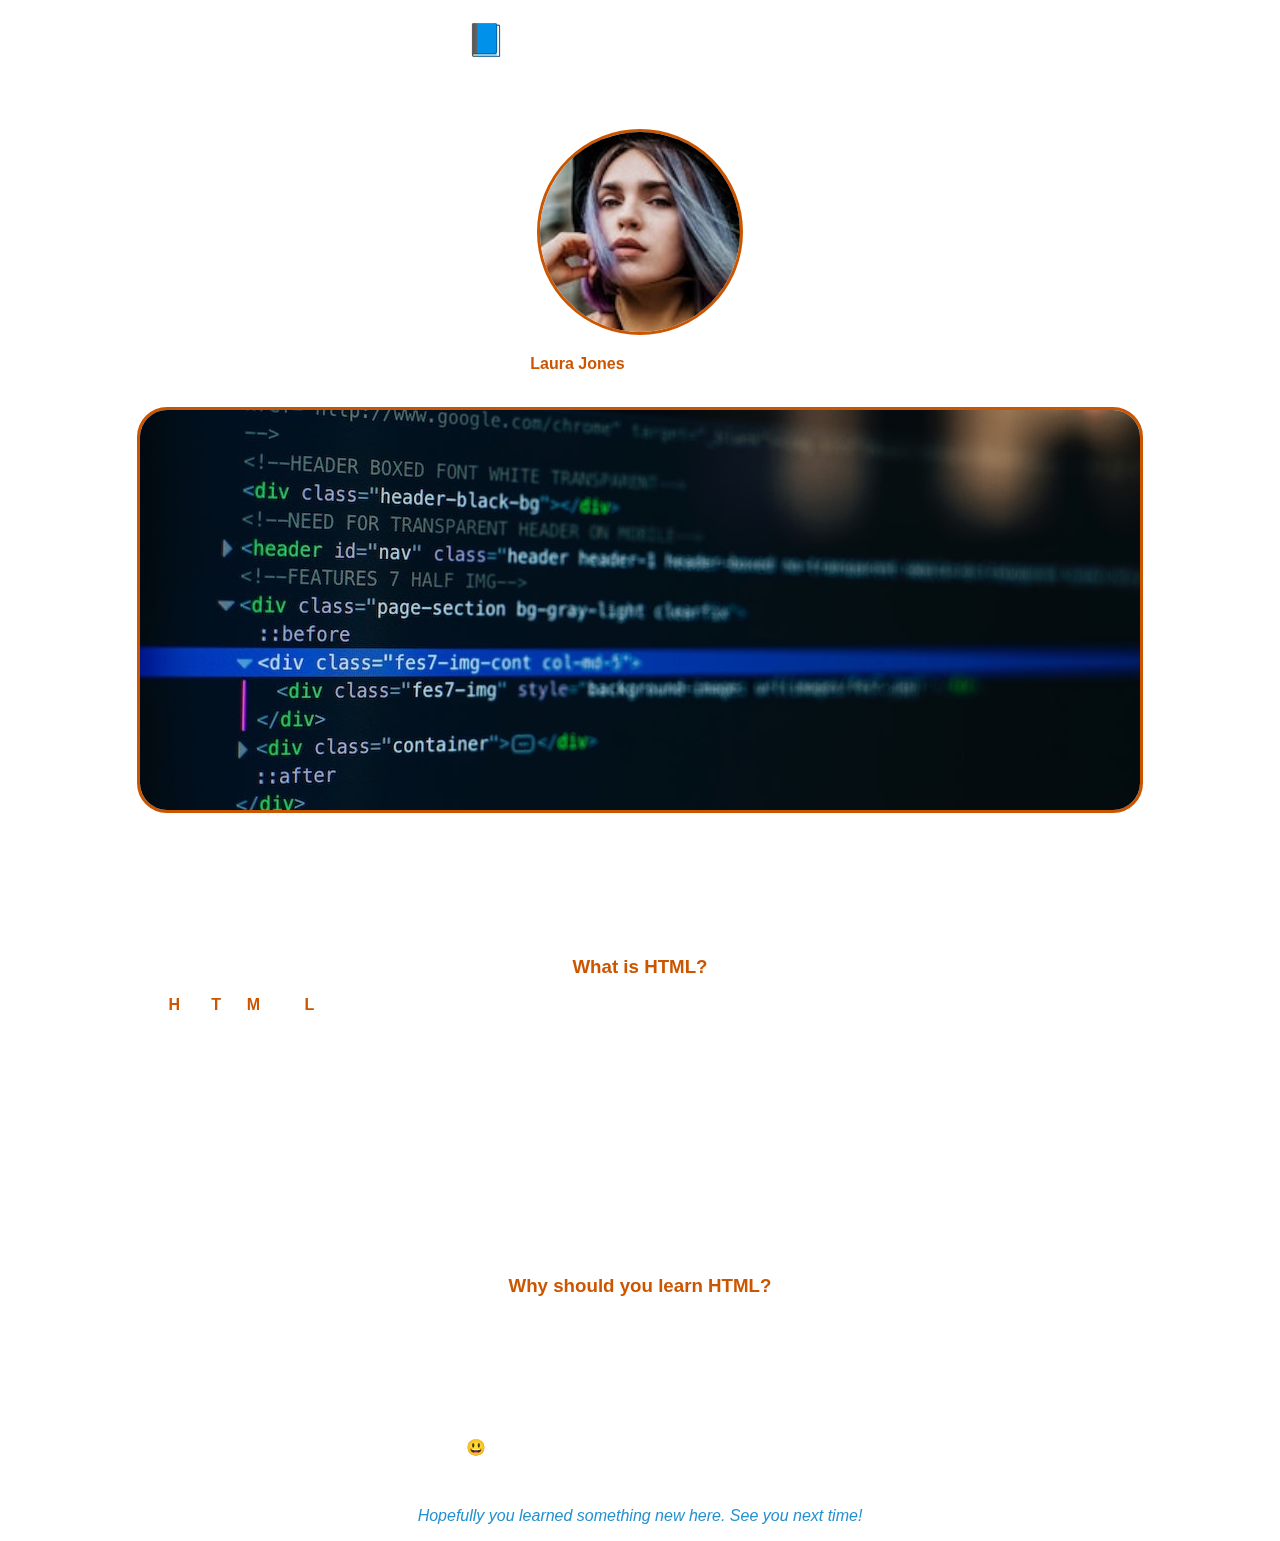
<file: index.html>
<!DOCTYPE html>

<html lang="en">
    <head>
        <meta charset="UTF-8">
        <title>HTML Basics</title>
        <style>
            body {
                position: center;
                color: white;
                font-family: Arial, Helvetica, sans-serif;

                }

            body::before {
                    content: "";
                    position: fixed;
                    top: 0;
                    left: 0;
                    width: 100%;
                    height: 100%;
                    background-image: url("https://images.wallpapersden.com/image/download/minimalist-black-digital-blend_a2pnam2UmZqaraWkpJRobWllrWdma2U.jpg");
                    background-position: center;
                    background-size: cover;
                    background-repeat: no-repeat;
                    background-attachment: fixed;
                    filter: blur(5px);
                    z-index: -1;
                }

            body {
                    text-align: center left;
                }

            .round-image {
                    position: center;
                    border-radius: 50%;
                    width: 200px;
                    height: 200px;
                    border: 3px solid #CC5500;
                }
            .round-image2 {
                    border-radius: 30px;
                    position: center;
                    border: 3px solid #CC5500
                }    

            h1 {text-align: center;} 
            p {text-align: center;}
            div {text-align: center;}
            
               
            b, strong {
                color: #CC5500;
                }

            div.container {
                text-align: center;
                }

            ul {
                display: inline-block;
                text-align: left;
                }

            ol {display: inline-block;
                text-align: left;
                }
            div.italic

            {color: #2491cf;

            }            
        </style>    
    </head>
    <body>
    <div class="content">    
    <h1>📘 The Code Magazine</h1> 
    <h2>The Basic Language of the Web: HTML</h2>
        <img src="img/laura-jones.jpg" alt="Cute Groot" title="Me Groot" class="round-image" />
        <p>Posted by <b>Laura Jones</b> on Monday, June 21st 2027</p>
        <br>
        <img src="img/post-img.jpg" alt="Coding" title="Coding" class="round-image2" />
        <br>
        <br>
        <p>All modern websites and web applications are built using three <i>fundamental</i> technologies: HTML, CSS and JavaScript. These are the languages of the web.</p>
        <p>In this post, let's focus on HTML. We will learn what HTML is all about, and why you too should learn it.</p>
        <br>
    <h3><b>What is HTML?</b></h3>
        <p>HTML stands for <b>H</b>yper<b>T</b>ext <b>M</b>arkup <b>L</b>anguage. It's a markup language that web developers use to structure and describe the content of a webpage (not a programming language).</p>
        <p>HTML consists of elements that describe different types of content: paragraphs, links, headings, images, video, etc. Web browsers understand HTML and render HTML code as websites.</p>
        <p>In HTML, each element is made up of 3 parts:</p>
        <div class="container">
            <ol>
                <li>The opening tag</li>
                <li>The closing tag</li>
                <li>The actual element</li>
                <li>You can learn more at the MDN Web Docs.</li>
            </ol>
            </div>
          <br>  
    <h3><b>Why should you learn HTML?</b></h3>
        <p>There are countless reasons for learning the fundamental language of the web. Here are 5 of them:</p>
        <div class="container">
            <ul>
                <li>To be able to use the fundamental web dev language</li>
                <li>To hand-craft beautiful websites instead of relying on tools like Worpress or Wix</li>
                <li>To build web applications</li>
                <li>To impress friends</li>
                <li>To have fun 😃</li>
            </ul>
            </div>
            <br>
            <div class="italic">
        <p><i>Hopefully you learned something new here. See you next time!</i></p>
        </div>
    </div>    
    </body>
</html>
</file>
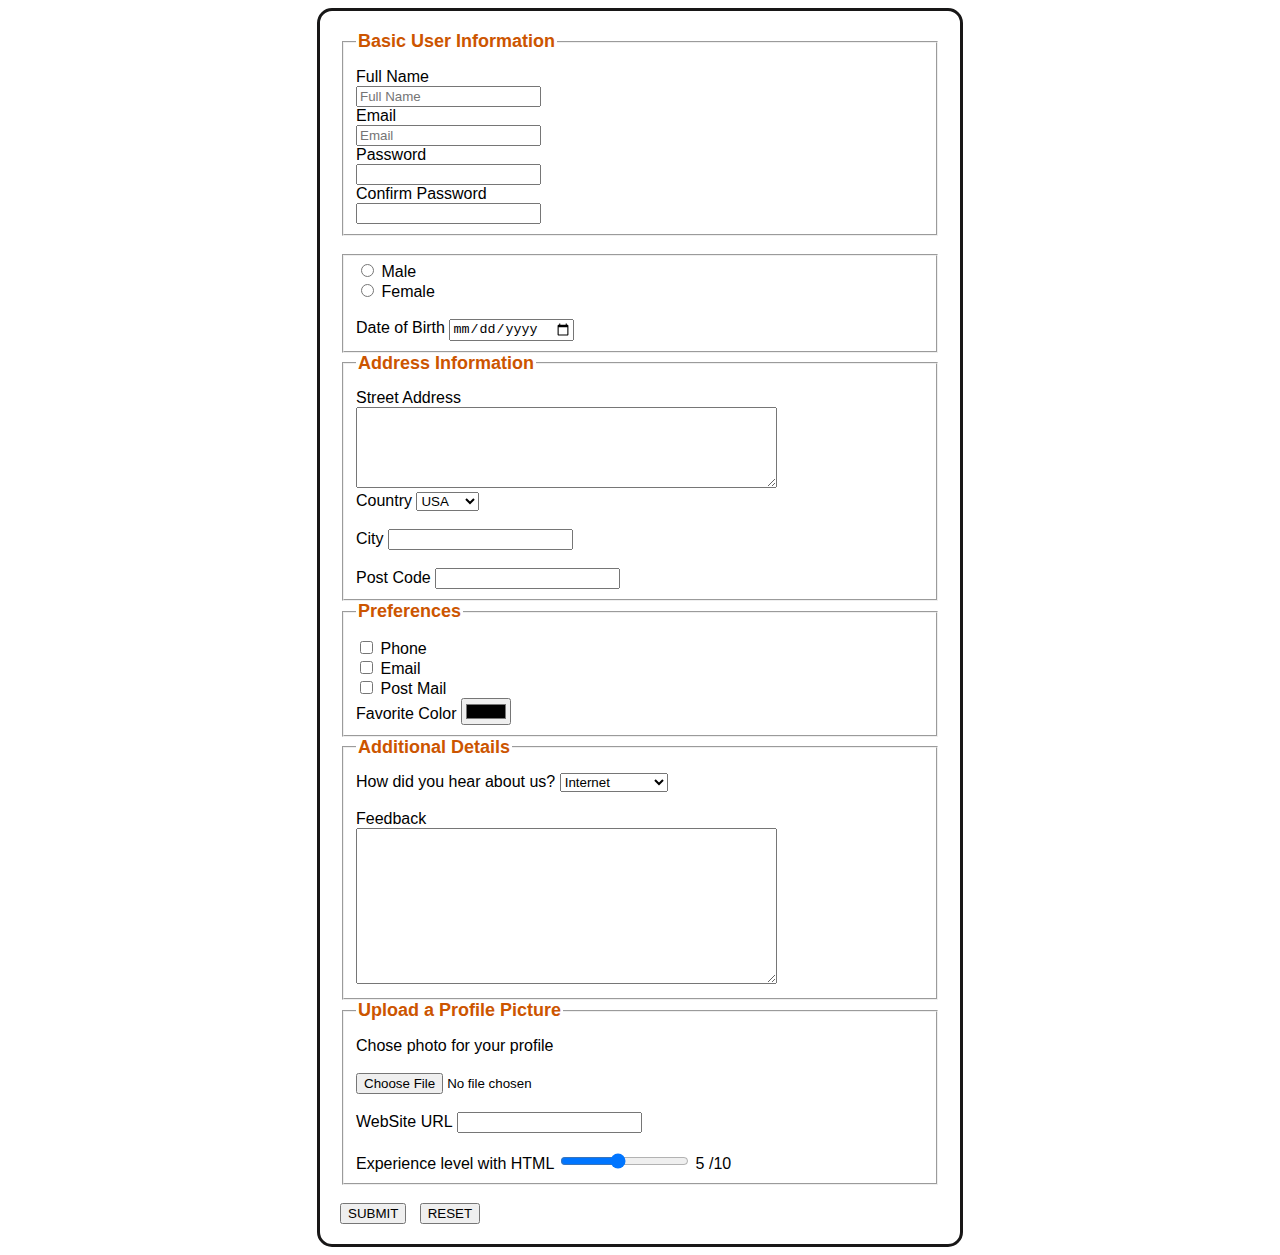
<file: HomeWork_Nr.3/index.html>
<!DOCTYPE html>
<html lang="en">
<head>
    <meta charset="UTF-8">
    <meta name="viewport" content="width=device-width, initial-scale=1.0">
    <link rel="stylesheet" href="index.css">
    <title>Registration_Form</title>
</head>
<body>
    <form>
        <fieldset>
            <legend>Basic User Information</legend>
            <label for="FullName">Full Name</label><br>
            <input type="text" id="fullname" name="fullname" placeholder="Full Name" pattern="\w\D{2,32}"><br>
            <label for="Email">Email</label><br>
            <input type="email" id="email" name="email" placeholder="Email" pattern="\w\d[@]?"><br>
            <label for="password">Password</label><br>
            <input type="password" id="password" name="password" pattern="\w\d."><br>
            <label for="confirmPassword">Confirm Password</label><br>
            <input type="password" id="confirmPassword" name="confirmPassword"><br>
        </fieldset><br>
        <fieldset>
            <input type="radio" id="male" name="gender" value="Male">
            <label for="male">Male</label><br>
            <input type="radio" id="female" name="gender" value="Female">
            <label for="female">Female</label><br><br>
            <label for="dateOfBirth">Date of Birth</label>
            <input type="date" id="dateOfBirth" name="dateOfBirth">
        </fieldset>
        <fieldset>
            <legend>Address Information</legend>
            <label for="streetAddress">Street Address</label><br>
            <textarea id="address" name="streetAddress" rows="5" cols="50"></textarea><br>
            <label for="cities">Country</label>
            <select name="cities" id="cities">
                <option value="USA">USA</option>
                <option value="Turkey">Turkey</option>
                <option value="Korea">Korea</option>
                <option value="China">China</option>
                <option value="Japan">Japan</option>
            </select><br><br>
            <label for="city">City</label>
            <input type="text" name="city" id="city"><br><br>
            <label for="postCode">Post Code</label>
            <input type="number" id="postCode" name="postCode"><br>
        </fieldset>
        <fieldset>
            <legend>Preferences</legend>
            <input type="checkbox" name="checkPhone" value="Phone">
            <label for="checkPhone">Phone</label><br>
            <input type="checkbox" name="checkEmail" value="Email">
            <label for="checkEmail">Email</label><br>
            <input type="checkbox" name="checkPost" value="PostMail">
            <label for="checkPost">Post Mail</label><br>
            <label for="favoriteColor">Favorite Color</label>
            <input type="color" name="favoriteColor" id="color"><br>
        </fieldset>
        <fieldset>
            <legend>Additional Details</legend>
            <label for="reff">How did you hear about us? </label>
            <select name="reff" id="reff">
                <option value="internet">Internet</option>
                <option value="friends">Friends</option>
                <option value="advertisement">Advertisement</option>
            </select><br><br>
            <label for="feedback">Feedback</label><br>
            <textarea name="feedback" id="feedback" cols="50" rows="10"></textarea>
        </fieldset>
        <fieldset>
            <legend>Upload a Profile Picture</legend>
            <label for="profilePicture">Chose photo for your profile</label><br><br>
            <input type="file" name="profilePicture" id="profilePicture" accept=".jpg, .png"><br><br>
            <label for="website">WebSite URL</label>
            <input type="url" name="website" id="website"><br><br>
            <label for="range">Experience level with HTML</label>
            <input type="range" name="experience" id="experience" min="1" max="10" value="5" oninput="displayValue.value = experience.value">
            <output id="displayValue">5</output>
            <output>/10</output>
        </fieldset><br>
        <input type="submit" name="submit" id="submit" value="SUBMIT">&nbsp;&nbsp;
        <input type="reset" name="reset" id="reset" value="RESET">
    </form>
</body>
</file>
<file: HomeWork_Nr.3/index.css>
form {
    font-family: Arial, sans-serif;
    max-width: 600px;
    margin: 0 auto;
    padding: 20px;
    border: 3px solid #181717;
    border-radius: 15px;
}
fieldset legend {
    font-size: 18px;
    font-weight: bold;
    color: #CC5500;
    margin-bottom: 10px;
}
</file>
